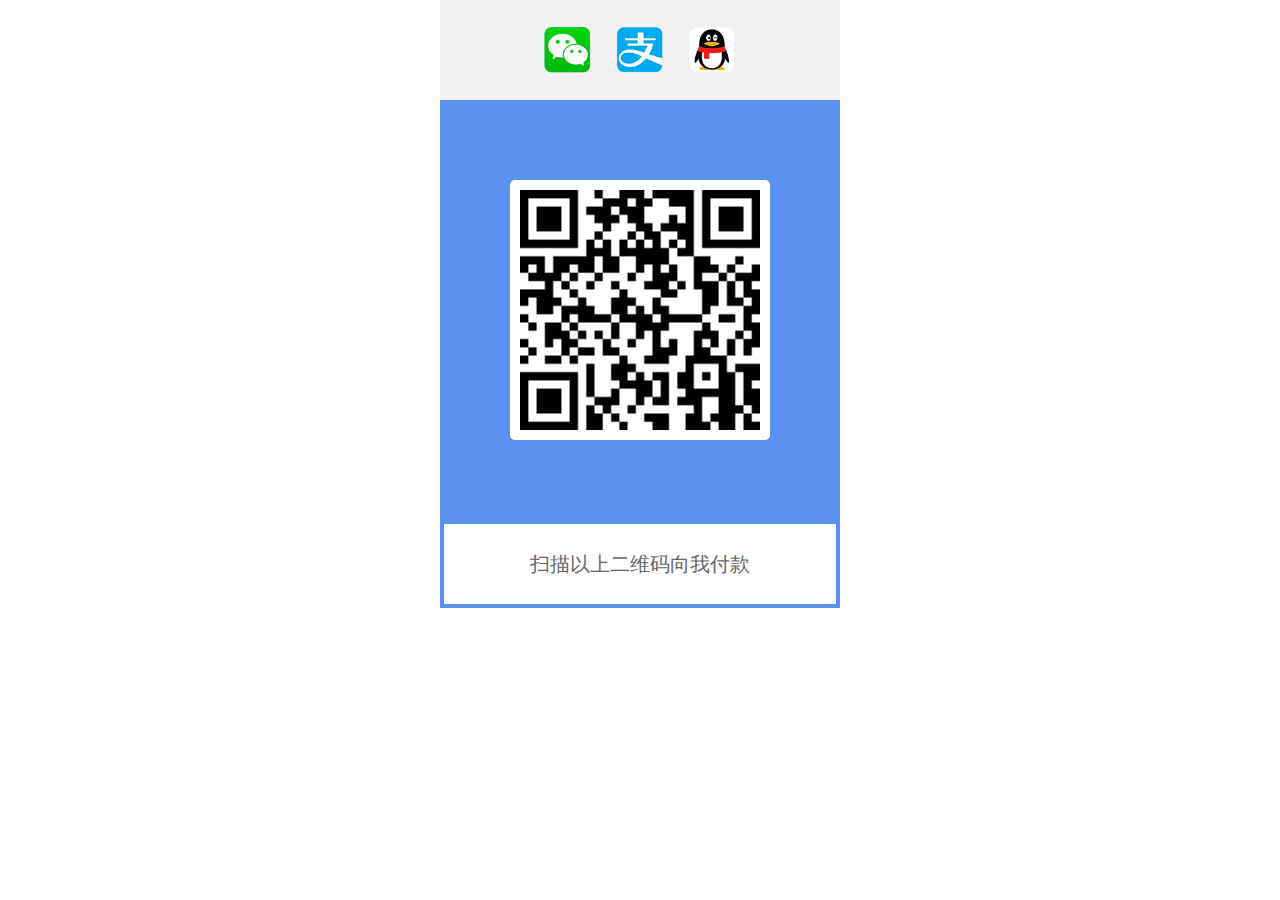
<file: jz/index.html>
<!doctype html> 
<html> 
<head> 
    <meta charset="utf-8">
    <meta http-equiv="X-UA-Compatible" content="IE=edge">
    <meta name="viewport" content="width=device-width, initial-scale=1">
    <meta name="author" content="mengkun">
    <meta name="renderer" content="webkit">
    <meta http-equiv="Cache-Control" content="no-siteapp">
    <title>万能收款码</title>
    
    <script>
    /**
     * 本多合一收款码作者 @megnkun(https://mkblog.cn)，转载请注明！
     * Github： https://github.com/mengkunsoft/OneQRCode
     * 
     * 以下内容请用专门的 Html 编辑器（如 VS Code）进行编辑，切勿直接用记事本编辑，否则可能出现中文乱码！
     */ 
    var setting = {
        /* 在以下【双引号】中粘贴你的QQ钱包收款链接 */ 
        qqUrl: "https://i.qianbao.qq.com/wallet/sqrcode.htm?m=tenpay&f=wallet&a=1&ac=CAEQ8pqfvgoY4KyP7QU%3D_xxx_sign&u=2814889330&n=AI%E5%BE%A1%E5%B0%8F%E5%8C%85C",
        
        /* 在以下【双引号】中粘贴你的微信收款链接 */ 
        wechatUrl: "wxp://f2f06p7ThV9tEFRweJ1NRhYpiocCtK-j5qqD",
        
        /* 在以下【双引号】中粘贴你的支付宝收款链接 */ 
        aliUrl: "https://qr.alipay.com/tsx18387cpsaxxfe6l7z2f3"
    }
    </script>
    
    <style>
    * {
        margin: 0; padding: 0;
        font-family: Microsoft yahei;
    }
    body {
        background-color: #fff;
    }
    .code-item {
        width: 100%;
        max-width: 400px;
        margin: 0 auto;
        padding-bottom: 1px;
        display: none;
        background-color: #5c92ef;
    }
    .code-title {
        height: 100px;
        background-color: #f2f2f2;
        background-position: center;
        background-repeat: no-repeat;
        background-size: 50%;
    }
    .code-area {
        text-align: center;
    }
    .code-area img {
        margin: 80px auto;
        width: 60%;
        min-width: 100px;
        background: #fff;
        padding: 10px;
        border-radius: 5px;
    }
    .code-footer {
        height: 80px;
        text-align: center;
        background-color: #fff;
        color: #666;
        line-height: 80px;
        font-size: 20px;
        margin: 0 4px 3px 4px;
    }
    
    #code-all > .code-title {
        background-image: url("[data-uri]");
    }
    
    #code-qq {
        background-color: #54b4ef;
    }
    #code-qq > .code-title {
        background-image: url("[data-uri]");
    }
    
    #code-wechat {
        background-color: #54bc6e;
    }
    #code-wechat > .code-title { 
        background-image: url("[data-uri]");
    }
    </style>
</head>
<body>
    <!-- 万能收款码展示区域 -->
    <div class="code-item" id="code-all">
        <div class="code-title"></div>
        <div class="code-area">
            <img id="page-url" src="[data-uri]">
        </div>
        <div class="code-footer">扫描以上二维码向我付款</div>
    </div>
    
    <!-- QQ钱包二维码展示区域 -->
    <div class="code-item" id="code-qq">
        <div class="code-title"></div>
        <div class="code-area">
            <img id="qq-url" src="[data-uri]">
        </div>
        <div class="code-footer">长按以上二维码向我付款</div>
    </div>
    
    <!-- 微信二维码展示区域 -->
    <div class="code-item" id="code-wechat">
        <div class="code-title"></div>
        <div class="code-area">
            <img id="wechat-url" src="[data-uri]">
        </div>
        <div class="code-footer">长按以上二维码向我付款</div>
    </div>
    
    <script>
    /* 二维码生成 https://github.com/lifthrasiir/qr.js/ */ 
    !function(r,n,t){"function"==typeof define&&define.amd?define([],t):"object"==typeof module&&module.exports?module.exports=t():r.QRCode=t()}(this,0,function(){for(var r=[null,[[10,7,17,13],[1,1,1,1],[]],[[16,10,28,22],[1,1,1,1],[4,16]],[[26,15,22,18],[1,1,2,2],[4,20]],[[18,20,16,26],[2,1,4,2],[4,24]],[[24,26,22,18],[2,1,4,4],[4,28]],[[16,18,28,24],[4,2,4,4],[4,32]],[[18,20,26,18],[4,2,5,6],[4,20,36]],[[22,24,26,22],[4,2,6,6],[4,22,40]],[[22,30,24,20],[5,2,8,8],[4,24,44]],[[26,18,28,24],[5,4,8,8],[4,26,48]],[[30,20,24,28],[5,4,11,8],[4,28,52]],[[22,24,28,26],[8,4,11,10],[4,30,56]],[[22,26,22,24],[9,4,16,12],[4,32,60]],[[24,30,24,20],[9,4,16,16],[4,24,44,64]],[[24,22,24,30],[10,6,18,12],[4,24,46,68]],[[28,24,30,24],[10,6,16,17],[4,24,48,72]],[[28,28,28,28],[11,6,19,16],[4,28,52,76]],[[26,30,28,28],[13,6,21,18],[4,28,54,80]],[[26,28,26,26],[14,7,25,21],[4,28,56,84]],[[26,28,28,30],[16,8,25,20],[4,32,60,88]],[[26,28,30,28],[17,8,25,23],[4,26,48,70,92]],[[28,28,24,30],[17,9,34,23],[4,24,48,72,96]],[[28,30,30,30],[18,9,30,25],[4,28,52,76,100]],[[28,30,30,30],[20,10,32,27],[4,26,52,78,104]],[[28,26,30,30],[21,12,35,29],[4,30,56,82,108]],[[28,28,30,28],[23,12,37,34],[4,28,56,84,112]],[[28,30,30,30],[25,12,40,34],[4,32,60,88,116]],[[28,30,30,30],[26,13,42,35],[4,24,48,72,96,120]],[[28,30,30,30],[28,14,45,38],[4,28,52,76,100,124]],[[28,30,30,30],[29,15,48,40],[4,24,50,76,102,128]],[[28,30,30,30],[31,16,51,43],[4,28,54,80,106,132]],[[28,30,30,30],[33,17,54,45],[4,32,58,84,110,136]],[[28,30,30,30],[35,18,57,48],[4,28,56,84,112,140]],[[28,30,30,30],[37,19,60,51],[4,32,60,88,116,144]],[[28,30,30,30],[38,19,63,53],[4,28,52,76,100,124,148]],[[28,30,30,30],[40,20,66,56],[4,22,48,74,100,126,152]],[[28,30,30,30],[43,21,70,59],[4,26,52,78,104,130,156]],[[28,30,30,30],[45,22,74,62],[4,30,56,82,108,134,160]],[[28,30,30,30],[47,24,77,65],[4,24,52,80,108,136,164]],[[28,30,30,30],[49,25,81,68],[4,28,56,84,112,140,168]]],n=/^\d*$/,t=/^[A-Za-z0-9 $%*+\-./:]*$/,e=/^[A-Z0-9 $%*+\-./:]*$/,o=[],a=[-1],u=0,f=1;u<255;++u)o.push(f),a[f]=u,f=2*f^(f>=128?285:0);var i=[[]];for(u=0;u<30;++u){for(var h=i[u],s=[],c=0;c<=u;++c){var l=c<u?o[h[c]]:0,v=o[(u+(h[c-1]||0))%255];s.push(a[l^v])}i.push(s)}var p={};for(u=0;u<45;++u)p["0123456789ABCDEFGHIJKLMNOPQRSTUVWXYZ $%*+-./:".charAt(u)]=u;var g=[function(r,n){return(r+n)%2==0},function(r,n){return r%2==0},function(r,n){return n%3==0},function(r,n){return(r+n)%3==0},function(r,n){return((r/2|0)+(n/3|0))%2==0},function(r,n){return r*n%2+r*n%3==0},function(r,n){return(r*n%2+r*n%3)%2==0},function(r,n){return((r+n)%2+r*n%3)%2==0}],d=function(r){return r>6},m=function(n,t){var e=-8&function(n){var t=r[n],e=16*n*n+128*n+64;return d(n)&&(e-=36),t[2].length&&(e-=25*t[2].length*t[2].length-10*t[2].length-55),e}(n),o=r[n];return e-=8*o[0][t]*o[1][t]},w=function(r,n){switch(n){case 1:return r<10?10:r<27?12:14;case 2:return r<10?9:r<27?11:13;case 4:return r<10?8:16;case 8:return r<10?8:r<27?10:12}},C=function(r,n,t){var e=m(r,t)-4-w(r,n);switch(n){case 1:return 3*(e/10|0)+(e%10<4?0:e%10<7?1:2);case 2:return 2*(e/11|0)+(e%11<6?0:1);case 4:return e/8|0;case 8:return e/13|0}},A=function(r,n){for(var t=r.slice(0),e=r.length,u=n.length,f=0;f<u;++f)t.push(0);for(f=0;f<e;){var i=a[t[f++]];if(i>=0)for(var h=0;h<u;++h)t[f+h]^=o[(i+n[h])%255]}return t.slice(e)},x=function(r,n,t,e){for(var o=r<<e,a=n-1;a>=0;--a)o>>e+a&1&&(o^=t<<a);return r<<e|o},b=function(r,n,t){for(var e=g[t],o=r.length,a=0;a<o;++a)for(var u=0;u<o;++u)n[a][u]||(r[a][u]^=e(a,u));return r},y=function(r,n,t,e){for(var o=r.length,a=21522^x(t<<3|e,5,1335,10),u=0;u<15;++u){var f=[o-1,o-2,o-3,o-4,o-5,o-6,o-7,o-8,7,5,4,3,2,1,0][u];r[[0,1,2,3,4,5,7,8,o-7,o-6,o-5,o-4,o-3,o-2,o-1][u]][8]=r[8][f]=a>>u&1}return r},$=function(r){for(var n=function(r){for(var n=0,t=0;t<r.length;++t)r[t]>=5&&(n+=r[t]-5+3);for(t=5;t<r.length;t+=2){var e=r[t];r[t-1]==e&&r[t-2]==3*e&&r[t-3]==e&&r[t-4]==e&&(r[t-5]>=4*e||r[t+1]>=4*e)&&(n+=40)}return n},t=r.length,e=0,o=0,a=0;a<t;++a){var u,f=r[a];u=[0];for(var i=0;i<t;){for(h=0;i<t&&f[i];++h)++i;for(u.push(h),h=0;i<t&&!f[i];++h)++i;u.push(h)}e+=n(u),u=[0];for(i=0;i<t;){var h;for(h=0;i<t&&r[i][a];++h)++i;for(u.push(h),h=0;i<t&&!r[i][a];++h)++i;u.push(h)}e+=n(u);var s=r[a+1]||[];o+=f[0];for(i=1;i<t;++i){var c=f[i];o+=c,f[i-1]==c&&s[i]===c&&s[i-1]===c&&(e+=3)}}return e+=10*(Math.abs(o/t/t-.5)/.05|0)},k=function(n,t,e,o,a){var u=r[t],f=function(r,n,t,e){var o=[],a=0,u=8,f=t.length,i=function(r,n){if(n>=u){for(o.push(a|r>>(n-=u));n>=8;)o.push(r>>(n-=8)&255);a=0,u=8}n>0&&(a|=(r&(1<<n)-1)<<(u-=n))},h=w(r,n);switch(i(n,4),i(f,h),n){case 1:for(var s=2;s<f;s+=3)i(parseInt(t.substring(s-2,s+1),10),10);i(parseInt(t.substring(s-2),10),[0,4,7][f%3]);break;case 2:for(s=1;s<f;s+=2)i(45*p[t.charAt(s-1)]+p[t.charAt(s)],11);f%2==1&&i(p[t.charAt(s-1)],6);break;case 4:for(s=0;s<f;++s)i(t[s],8)}for(i(0,4),u<8&&o.push(a);o.length+1<e;)o.push(236,17);return o.length<e&&o.push(236),o}(t,e,n,m(t,o)>>3);f=function(r,n,t){for(var e=[],o=r.length/n|0,a=0,u=n-r.length%n,f=0;f<u;++f)e.push(a),a+=o;for(f=u;f<n;++f)e.push(a),a+=o+1;e.push(a);var i=[];for(f=0;f<n;++f)i.push(A(r.slice(e[f],e[f+1]),t));var h=[],s=r.length/n|0;for(f=0;f<s;++f)for(var c=0;c<n;++c)h.push(r[e[c]+f]);for(c=u;c<n;++c)h.push(r[e[c+1]-1]);for(f=0;f<t.length;++f)for(c=0;c<n;++c)h.push(i[c][f]);return h}(f,u[1][o],i[u[0][o]]);var h=function(n){for(var t=r[n],e=function(r){return 4*r+17}(n),o=[],a=[],u=0;u<e;++u)o.push([]),a.push([]);var f=function(r,n,t,e,u){for(var f=0;f<t;++f)for(var i=0;i<e;++i)o[r+f][n+i]=u[f]>>i&1,a[r+f][n+i]=1};f(0,0,9,9,[127,65,93,93,93,65,383,0,64]),f(e-8,0,8,9,[256,127,65,93,93,93,65,127]),f(0,e-8,9,8,[254,130,186,186,186,130,254,0,0]);for(u=9;u<e-8;++u)o[6][u]=o[u][6]=1&~u,a[6][u]=a[u][6]=1;var i=t[2],h=i.length;for(u=0;u<h;++u)for(var s=0==u?h-1:h,c=0==u||u==h-1?1:0;c<s;++c)f(i[u],i[c],5,5,[31,17,21,17,31]);if(d(n)){var l=x(n,6,7973,12),v=0;for(u=0;u<6;++u)for(c=0;c<3;++c)o[u][e-11+c]=o[e-11+c][u]=l>>v++&1,a[u][e-11+c]=a[e-11+c][u]=1}return{matrix:o,reserved:a}}(t),s=h.matrix,c=h.reserved;if(function(r,n,t){for(var e=r.length,o=0,a=-1,u=e-1;u>=0;u-=2){6==u&&--u;for(var f=a<0?e-1:0,i=0;i<e;++i){for(var h=u;h>u-2;--h)n[f][h]||(r[f][h]=t[o>>3]>>(7&~o)&1,++o);f+=a}a=-a}}(s,c,f),a<0){b(s,c,0),y(s,0,o,0);var l=0,v=$(s);for(b(s,c,0),a=1;a<8;++a){b(s,c,a),y(s,0,o,a);var g=$(s);v>g&&(v=g,l=a),b(s,c,a)}a=l}return b(s,c,a),y(s,0,o,a),s},L={generate:function(r,o){var a={numeric:1,alphanumeric:2,octet:4},u={L:1,M:0,Q:3,H:2},f=(o=o||{}).version||-1,i=u[(o.ecclevel||"L").toUpperCase()],h=o.mode?a[o.mode.toLowerCase()]:-1,s="mask"in o?o.mask:-1;if(h<0)h="string"==typeof r?r.match(n)?1:r.match(e)?2:4:4;else if(1!=h&&2!=h&&4!=h)throw"invalid or unsupported mode";if(null===(r=function(r,e){switch(r){case 1:return e.match(n)?e:null;case 2:return e.match(t)?e.toUpperCase():null;case 4:if("string"==typeof e){for(var o=[],a=0;a<e.length;++a){var u=e.charCodeAt(a);u<128?o.push(u):u<2048?o.push(192|u>>6,128|63&u):u<65536?o.push(224|u>>12,128|u>>6&63,128|63&u):o.push(240|u>>18,128|u>>12&63,128|u>>6&63,128|63&u)}return o}return e}}(h,r)))throw"invalid data format";if(i<0||i>3)throw"invalid ECC level";if(f<0){for(f=1;f<=40&&!(r.length<=C(f,h,i));++f);if(f>40)throw"too large data"}else if(f<1||f>40)throw"invalid version";if(-1!=s&&(s<0||s>8))throw"invalid mask";return k(r,f,h,i,s)},generatePNG:function(r,n){n=n||{};var t,e=L.generate(r,n),o=Math.max(n.modulesize||5,.5),a=Math.max(null!=n.margin?n.margin:4,0),u=e.length,f=o*(u+2*a),i=document.createElement("canvas");if(i.width=i.height=f,!(t=i.getContext("2d")))throw"canvas support is needed for PNG output";t.fillStyle="#fff",t.fillRect(0,0,f,f),t.fillStyle="#000";for(var h=0;h<u;++h)for(var s=0;s<u;++s)e[h][s]&&t.fillRect(o*(a+s),o*(a+h),o,o);return i.toDataURL()}};return L});
    
    /* 防止有些人下载后直接打开，然后问怎么扫不出来…… */ 
    if(!(/^http(s*):\/\//.test(location.href)) || /^http(s*):\/\/localhost/.test(location.href)) {
        alert('本收款码需要网站空间进行中转，请先部署到网站下再使用');
        window.location.href='https://github.com/mengkunsoft/OneQRCode';
    }
    
    if(navigator.userAgent.match(/Alipay/i)) {
        /* 支付宝 */ 
        window.location.href = setting.aliUrl; 
    } else if(navigator.userAgent.match(/MicroMessenger\//i)) {
        /* 微信 */ 
        document.getElementById("wechat-url").src = QRCode.generatePNG(setting.wechatUrl, { margin: 0 });
        document.getElementById("code-wechat").style.display = "block";
    } else if(navigator.userAgent.match(/QQ\//i)) {
        /* QQ */ 
        document.getElementById("qq-url").src = QRCode.generatePNG(setting.qqUrl, { margin: 0 });
        document.getElementById("code-qq").style.display = "block";
    } else {
        /* 其它，显示“万能码” */ 
        document.getElementById("page-url").src = QRCode.generatePNG(window.location.href, { margin: 0 });
        document.getElementById("code-all").style.display = "block";
    }
        
    </script>
</body>
</html>
</file>
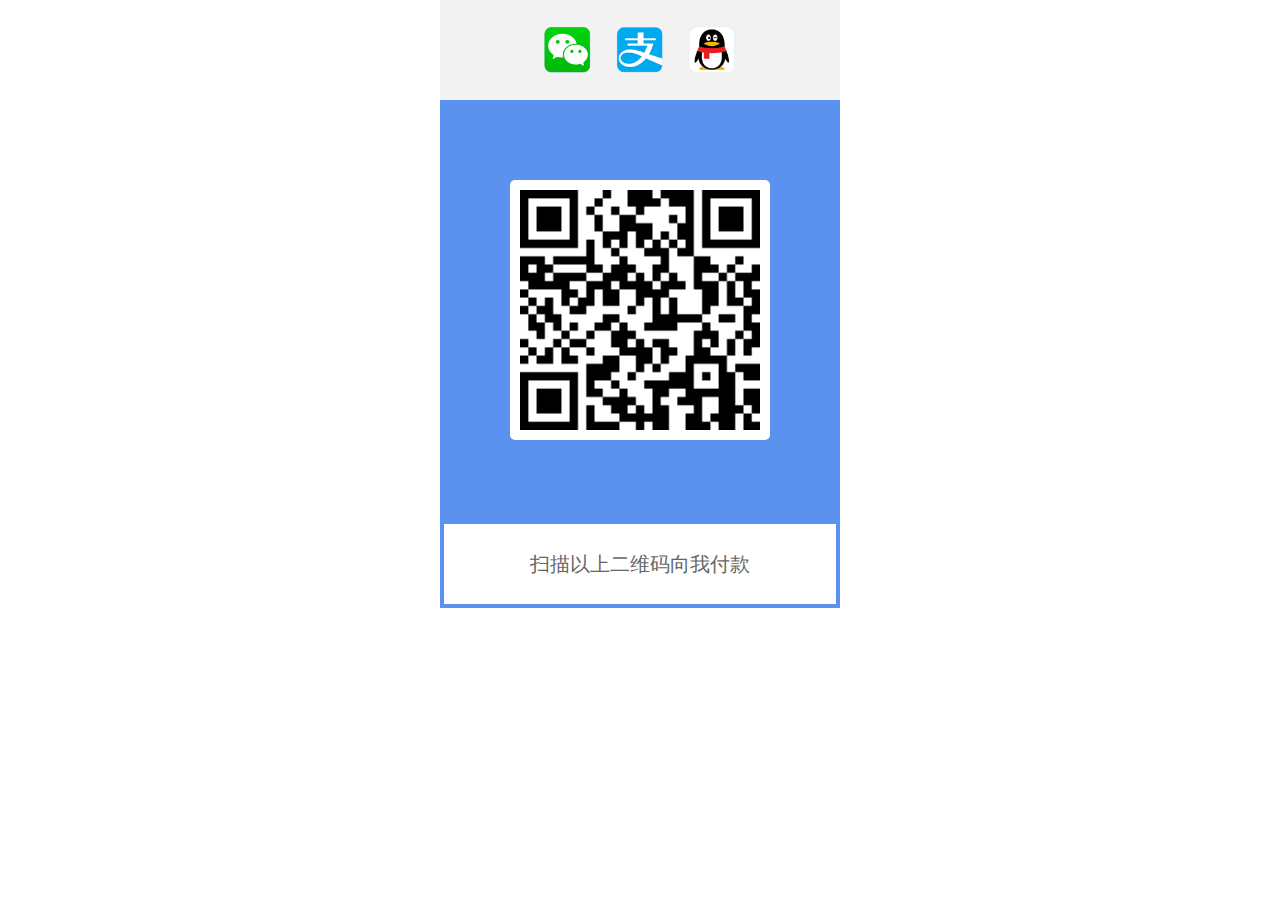
<file: pay/index.html>
<!doctype html> 
<html> 
<head> 
    <meta charset="utf-8">
    <meta http-equiv="X-UA-Compatible" content="IE=edge">
    <meta name="viewport" content="width=device-width, initial-scale=1">
    <meta name="author" content="mengkun">
    <meta name="renderer" content="webkit">
    <meta http-equiv="Cache-Control" content="no-siteapp">
    <title>万能收款码</title>
    
    <script>
    /**
     * 本多合一收款码作者 @megnkun(https://mkblog.cn)，转载请注明！
     * Github： https://github.com/mengkunsoft/OneQRCode
     * 
     * 以下内容请用专门的 Html 编辑器（如 VS Code）进行编辑，切勿直接用记事本编辑，否则可能出现中文乱码！
     */ 
    var setting = {
        /* 在以下【双引号】中粘贴你的QQ钱包收款链接 */ 
        qqUrl: "https://i.qianbao.qq.com/wallet/sqrcode.htm?m=tenpay&f=wallet&a=1&ac=CAEQ8pqfvgoY4KyP7QU%3D_xxx_sign&u=2814889330&n=AI%E5%BE%A1%E5%B0%8F%E5%8C%85C",
        
        /* 在以下【双引号】中粘贴你的微信收款链接 */ 
        wechatUrl: "wxp://f2f06p7ThV9tEFRweJ1NRhYpiocCtK-j5qqD",
        
        /* 在以下【双引号】中粘贴你的支付宝收款链接 */ 
        aliUrl: "https://qr.alipay.com/tsx18387cpsaxxfe6l7z2f3"
    }
    </script>
    
    <style>
    * {
        margin: 0; padding: 0;
        font-family: Microsoft yahei;
    }
    body {
        background-color: #fff;
    }
    .code-item {
        width: 100%;
        max-width: 400px;
        margin: 0 auto;
        padding-bottom: 1px;
        display: none;
        background-color: #5c92ef;
    }
    .code-title {
        height: 100px;
        background-color: #f2f2f2;
        background-position: center;
        background-repeat: no-repeat;
        background-size: 50%;
    }
    .code-area {
        text-align: center;
    }
    .code-area img {
        margin: 80px auto;
        width: 60%;
        min-width: 100px;
        background: #fff;
        padding: 10px;
        border-radius: 5px;
    }
    .code-footer {
        height: 80px;
        text-align: center;
        background-color: #fff;
        color: #666;
        line-height: 80px;
        font-size: 20px;
        margin: 0 4px 3px 4px;
    }
    
    #code-all > .code-title {
        background-image: url("[data-uri]");
    }
    
    #code-qq {
        background-color: #54b4ef;
    }
    #code-qq > .code-title {
        background-image: url("[data-uri]");
    }
    
    #code-wechat {
        background-color: #54bc6e;
    }
    #code-wechat > .code-title { 
        background-image: url("[data-uri]");
    }
    </style>
</head>
<body>
    <!-- 万能收款码展示区域 -->
    <div class="code-item" id="code-all">
        <div class="code-title"></div>
        <div class="code-area">
            <img id="page-url" src="[data-uri]">
        </div>
        <div class="code-footer">扫描以上二维码向我付款</div>
    </div>
    
    <!-- QQ钱包二维码展示区域 -->
    <div class="code-item" id="code-qq">
        <div class="code-title"></div>
        <div class="code-area">
            <img id="qq-url" src="[data-uri]">
        </div>
        <div class="code-footer">长按以上二维码向我付款</div>
    </div>
    
    <!-- 微信二维码展示区域 -->
    <div class="code-item" id="code-wechat">
        <div class="code-title"></div>
        <div class="code-area">
            <img id="wechat-url" src="[data-uri]">
        </div>
        <div class="code-footer">长按以上二维码向我付款</div>
    </div>
    
    <script>
    /* 二维码生成 https://github.com/lifthrasiir/qr.js/ */ 
    !function(r,n,t){"function"==typeof define&&define.amd?define([],t):"object"==typeof module&&module.exports?module.exports=t():r.QRCode=t()}(this,0,function(){for(var r=[null,[[10,7,17,13],[1,1,1,1],[]],[[16,10,28,22],[1,1,1,1],[4,16]],[[26,15,22,18],[1,1,2,2],[4,20]],[[18,20,16,26],[2,1,4,2],[4,24]],[[24,26,22,18],[2,1,4,4],[4,28]],[[16,18,28,24],[4,2,4,4],[4,32]],[[18,20,26,18],[4,2,5,6],[4,20,36]],[[22,24,26,22],[4,2,6,6],[4,22,40]],[[22,30,24,20],[5,2,8,8],[4,24,44]],[[26,18,28,24],[5,4,8,8],[4,26,48]],[[30,20,24,28],[5,4,11,8],[4,28,52]],[[22,24,28,26],[8,4,11,10],[4,30,56]],[[22,26,22,24],[9,4,16,12],[4,32,60]],[[24,30,24,20],[9,4,16,16],[4,24,44,64]],[[24,22,24,30],[10,6,18,12],[4,24,46,68]],[[28,24,30,24],[10,6,16,17],[4,24,48,72]],[[28,28,28,28],[11,6,19,16],[4,28,52,76]],[[26,30,28,28],[13,6,21,18],[4,28,54,80]],[[26,28,26,26],[14,7,25,21],[4,28,56,84]],[[26,28,28,30],[16,8,25,20],[4,32,60,88]],[[26,28,30,28],[17,8,25,23],[4,26,48,70,92]],[[28,28,24,30],[17,9,34,23],[4,24,48,72,96]],[[28,30,30,30],[18,9,30,25],[4,28,52,76,100]],[[28,30,30,30],[20,10,32,27],[4,26,52,78,104]],[[28,26,30,30],[21,12,35,29],[4,30,56,82,108]],[[28,28,30,28],[23,12,37,34],[4,28,56,84,112]],[[28,30,30,30],[25,12,40,34],[4,32,60,88,116]],[[28,30,30,30],[26,13,42,35],[4,24,48,72,96,120]],[[28,30,30,30],[28,14,45,38],[4,28,52,76,100,124]],[[28,30,30,30],[29,15,48,40],[4,24,50,76,102,128]],[[28,30,30,30],[31,16,51,43],[4,28,54,80,106,132]],[[28,30,30,30],[33,17,54,45],[4,32,58,84,110,136]],[[28,30,30,30],[35,18,57,48],[4,28,56,84,112,140]],[[28,30,30,30],[37,19,60,51],[4,32,60,88,116,144]],[[28,30,30,30],[38,19,63,53],[4,28,52,76,100,124,148]],[[28,30,30,30],[40,20,66,56],[4,22,48,74,100,126,152]],[[28,30,30,30],[43,21,70,59],[4,26,52,78,104,130,156]],[[28,30,30,30],[45,22,74,62],[4,30,56,82,108,134,160]],[[28,30,30,30],[47,24,77,65],[4,24,52,80,108,136,164]],[[28,30,30,30],[49,25,81,68],[4,28,56,84,112,140,168]]],n=/^\d*$/,t=/^[A-Za-z0-9 $%*+\-./:]*$/,e=/^[A-Z0-9 $%*+\-./:]*$/,o=[],a=[-1],u=0,f=1;u<255;++u)o.push(f),a[f]=u,f=2*f^(f>=128?285:0);var i=[[]];for(u=0;u<30;++u){for(var h=i[u],s=[],c=0;c<=u;++c){var l=c<u?o[h[c]]:0,v=o[(u+(h[c-1]||0))%255];s.push(a[l^v])}i.push(s)}var p={};for(u=0;u<45;++u)p["0123456789ABCDEFGHIJKLMNOPQRSTUVWXYZ $%*+-./:".charAt(u)]=u;var g=[function(r,n){return(r+n)%2==0},function(r,n){return r%2==0},function(r,n){return n%3==0},function(r,n){return(r+n)%3==0},function(r,n){return((r/2|0)+(n/3|0))%2==0},function(r,n){return r*n%2+r*n%3==0},function(r,n){return(r*n%2+r*n%3)%2==0},function(r,n){return((r+n)%2+r*n%3)%2==0}],d=function(r){return r>6},m=function(n,t){var e=-8&function(n){var t=r[n],e=16*n*n+128*n+64;return d(n)&&(e-=36),t[2].length&&(e-=25*t[2].length*t[2].length-10*t[2].length-55),e}(n),o=r[n];return e-=8*o[0][t]*o[1][t]},w=function(r,n){switch(n){case 1:return r<10?10:r<27?12:14;case 2:return r<10?9:r<27?11:13;case 4:return r<10?8:16;case 8:return r<10?8:r<27?10:12}},C=function(r,n,t){var e=m(r,t)-4-w(r,n);switch(n){case 1:return 3*(e/10|0)+(e%10<4?0:e%10<7?1:2);case 2:return 2*(e/11|0)+(e%11<6?0:1);case 4:return e/8|0;case 8:return e/13|0}},A=function(r,n){for(var t=r.slice(0),e=r.length,u=n.length,f=0;f<u;++f)t.push(0);for(f=0;f<e;){var i=a[t[f++]];if(i>=0)for(var h=0;h<u;++h)t[f+h]^=o[(i+n[h])%255]}return t.slice(e)},x=function(r,n,t,e){for(var o=r<<e,a=n-1;a>=0;--a)o>>e+a&1&&(o^=t<<a);return r<<e|o},b=function(r,n,t){for(var e=g[t],o=r.length,a=0;a<o;++a)for(var u=0;u<o;++u)n[a][u]||(r[a][u]^=e(a,u));return r},y=function(r,n,t,e){for(var o=r.length,a=21522^x(t<<3|e,5,1335,10),u=0;u<15;++u){var f=[o-1,o-2,o-3,o-4,o-5,o-6,o-7,o-8,7,5,4,3,2,1,0][u];r[[0,1,2,3,4,5,7,8,o-7,o-6,o-5,o-4,o-3,o-2,o-1][u]][8]=r[8][f]=a>>u&1}return r},$=function(r){for(var n=function(r){for(var n=0,t=0;t<r.length;++t)r[t]>=5&&(n+=r[t]-5+3);for(t=5;t<r.length;t+=2){var e=r[t];r[t-1]==e&&r[t-2]==3*e&&r[t-3]==e&&r[t-4]==e&&(r[t-5]>=4*e||r[t+1]>=4*e)&&(n+=40)}return n},t=r.length,e=0,o=0,a=0;a<t;++a){var u,f=r[a];u=[0];for(var i=0;i<t;){for(h=0;i<t&&f[i];++h)++i;for(u.push(h),h=0;i<t&&!f[i];++h)++i;u.push(h)}e+=n(u),u=[0];for(i=0;i<t;){var h;for(h=0;i<t&&r[i][a];++h)++i;for(u.push(h),h=0;i<t&&!r[i][a];++h)++i;u.push(h)}e+=n(u);var s=r[a+1]||[];o+=f[0];for(i=1;i<t;++i){var c=f[i];o+=c,f[i-1]==c&&s[i]===c&&s[i-1]===c&&(e+=3)}}return e+=10*(Math.abs(o/t/t-.5)/.05|0)},k=function(n,t,e,o,a){var u=r[t],f=function(r,n,t,e){var o=[],a=0,u=8,f=t.length,i=function(r,n){if(n>=u){for(o.push(a|r>>(n-=u));n>=8;)o.push(r>>(n-=8)&255);a=0,u=8}n>0&&(a|=(r&(1<<n)-1)<<(u-=n))},h=w(r,n);switch(i(n,4),i(f,h),n){case 1:for(var s=2;s<f;s+=3)i(parseInt(t.substring(s-2,s+1),10),10);i(parseInt(t.substring(s-2),10),[0,4,7][f%3]);break;case 2:for(s=1;s<f;s+=2)i(45*p[t.charAt(s-1)]+p[t.charAt(s)],11);f%2==1&&i(p[t.charAt(s-1)],6);break;case 4:for(s=0;s<f;++s)i(t[s],8)}for(i(0,4),u<8&&o.push(a);o.length+1<e;)o.push(236,17);return o.length<e&&o.push(236),o}(t,e,n,m(t,o)>>3);f=function(r,n,t){for(var e=[],o=r.length/n|0,a=0,u=n-r.length%n,f=0;f<u;++f)e.push(a),a+=o;for(f=u;f<n;++f)e.push(a),a+=o+1;e.push(a);var i=[];for(f=0;f<n;++f)i.push(A(r.slice(e[f],e[f+1]),t));var h=[],s=r.length/n|0;for(f=0;f<s;++f)for(var c=0;c<n;++c)h.push(r[e[c]+f]);for(c=u;c<n;++c)h.push(r[e[c+1]-1]);for(f=0;f<t.length;++f)for(c=0;c<n;++c)h.push(i[c][f]);return h}(f,u[1][o],i[u[0][o]]);var h=function(n){for(var t=r[n],e=function(r){return 4*r+17}(n),o=[],a=[],u=0;u<e;++u)o.push([]),a.push([]);var f=function(r,n,t,e,u){for(var f=0;f<t;++f)for(var i=0;i<e;++i)o[r+f][n+i]=u[f]>>i&1,a[r+f][n+i]=1};f(0,0,9,9,[127,65,93,93,93,65,383,0,64]),f(e-8,0,8,9,[256,127,65,93,93,93,65,127]),f(0,e-8,9,8,[254,130,186,186,186,130,254,0,0]);for(u=9;u<e-8;++u)o[6][u]=o[u][6]=1&~u,a[6][u]=a[u][6]=1;var i=t[2],h=i.length;for(u=0;u<h;++u)for(var s=0==u?h-1:h,c=0==u||u==h-1?1:0;c<s;++c)f(i[u],i[c],5,5,[31,17,21,17,31]);if(d(n)){var l=x(n,6,7973,12),v=0;for(u=0;u<6;++u)for(c=0;c<3;++c)o[u][e-11+c]=o[e-11+c][u]=l>>v++&1,a[u][e-11+c]=a[e-11+c][u]=1}return{matrix:o,reserved:a}}(t),s=h.matrix,c=h.reserved;if(function(r,n,t){for(var e=r.length,o=0,a=-1,u=e-1;u>=0;u-=2){6==u&&--u;for(var f=a<0?e-1:0,i=0;i<e;++i){for(var h=u;h>u-2;--h)n[f][h]||(r[f][h]=t[o>>3]>>(7&~o)&1,++o);f+=a}a=-a}}(s,c,f),a<0){b(s,c,0),y(s,0,o,0);var l=0,v=$(s);for(b(s,c,0),a=1;a<8;++a){b(s,c,a),y(s,0,o,a);var g=$(s);v>g&&(v=g,l=a),b(s,c,a)}a=l}return b(s,c,a),y(s,0,o,a),s},L={generate:function(r,o){var a={numeric:1,alphanumeric:2,octet:4},u={L:1,M:0,Q:3,H:2},f=(o=o||{}).version||-1,i=u[(o.ecclevel||"L").toUpperCase()],h=o.mode?a[o.mode.toLowerCase()]:-1,s="mask"in o?o.mask:-1;if(h<0)h="string"==typeof r?r.match(n)?1:r.match(e)?2:4:4;else if(1!=h&&2!=h&&4!=h)throw"invalid or unsupported mode";if(null===(r=function(r,e){switch(r){case 1:return e.match(n)?e:null;case 2:return e.match(t)?e.toUpperCase():null;case 4:if("string"==typeof e){for(var o=[],a=0;a<e.length;++a){var u=e.charCodeAt(a);u<128?o.push(u):u<2048?o.push(192|u>>6,128|63&u):u<65536?o.push(224|u>>12,128|u>>6&63,128|63&u):o.push(240|u>>18,128|u>>12&63,128|u>>6&63,128|63&u)}return o}return e}}(h,r)))throw"invalid data format";if(i<0||i>3)throw"invalid ECC level";if(f<0){for(f=1;f<=40&&!(r.length<=C(f,h,i));++f);if(f>40)throw"too large data"}else if(f<1||f>40)throw"invalid version";if(-1!=s&&(s<0||s>8))throw"invalid mask";return k(r,f,h,i,s)},generatePNG:function(r,n){n=n||{};var t,e=L.generate(r,n),o=Math.max(n.modulesize||5,.5),a=Math.max(null!=n.margin?n.margin:4,0),u=e.length,f=o*(u+2*a),i=document.createElement("canvas");if(i.width=i.height=f,!(t=i.getContext("2d")))throw"canvas support is needed for PNG output";t.fillStyle="#fff",t.fillRect(0,0,f,f),t.fillStyle="#000";for(var h=0;h<u;++h)for(var s=0;s<u;++s)e[h][s]&&t.fillRect(o*(a+s),o*(a+h),o,o);return i.toDataURL()}};return L});
    
    /* 防止有些人下载后直接打开，然后问怎么扫不出来…… */ 
    if(!(/^http(s*):\/\//.test(location.href)) || /^http(s*):\/\/localhost/.test(location.href)) {
        alert('本收款码需要网站空间进行中转，请先部署到网站下再使用');
        window.location.href='https://github.com/mengkunsoft/OneQRCode';
    }
    
    if(navigator.userAgent.match(/Alipay/i)) {
        /* 支付宝 */ 
        window.location.href = setting.aliUrl; 
    } else if(navigator.userAgent.match(/MicroMessenger\//i)) {
        /* 微信 */ 
        document.getElementById("wechat-url").src = QRCode.generatePNG(setting.wechatUrl, { margin: 0 });
        document.getElementById("code-wechat").style.display = "block";
    } else if(navigator.userAgent.match(/QQ\//i)) {
        /* QQ */ 
        document.getElementById("qq-url").src = QRCode.generatePNG(setting.qqUrl, { margin: 0 });
        document.getElementById("code-qq").style.display = "block";
    } else {
        /* 其它，显示“万能码” */ 
        document.getElementById("page-url").src = QRCode.generatePNG(window.location.href, { margin: 0 });
        document.getElementById("code-all").style.display = "block";
    }
    </script>
</body>
</html>
</file>
